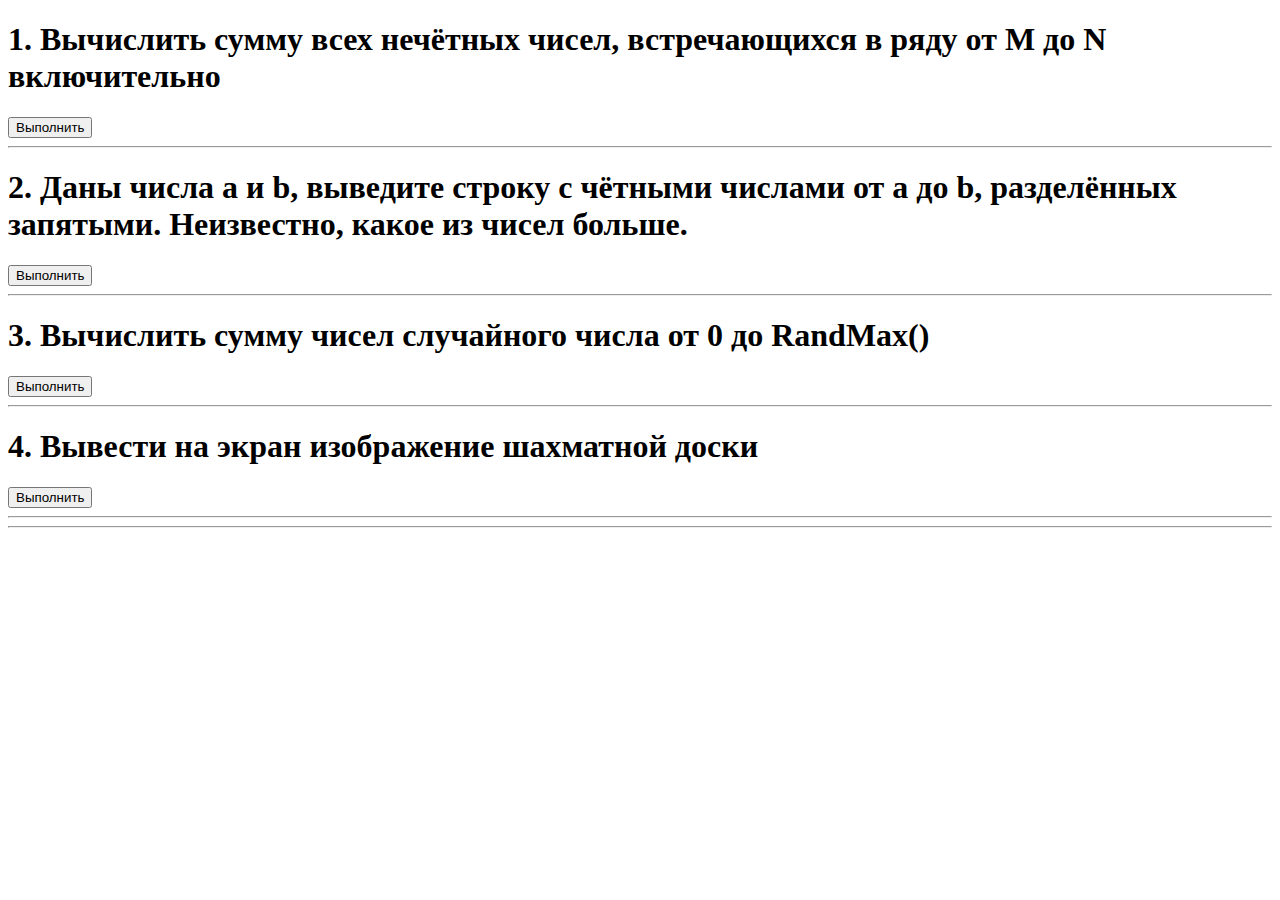
<file: числа+доска/index.html>
<!DOCTYPE html>
<html lang="en">
<head>
    <meta charset="UTF-8">
    <meta name="viewport" content="width=device-width, initial-scale=1.0">
    <meta http-equiv="X-UA-Compatible" content="ie=edge">
    <title>Document</title>
</head>
<body>
    <div>
        <h1>1. Вычислить сумму всех нечётных чисел, встречающихся в ряду от M до N включительно</h1>
        <button onclick="Sum()">Выполнить</button>
    <hr>
    <div>
        <h1>2. Даны числа a и b, выведите строку с чётными числами от a до b, разделённых запятыми. Неизвестно, какое из чисел больше.</h1>
        <button onclick="Str()">Выполнить</button>
    </div>
    <hr>
    <div>
        <h1>3. Вычислить сумму чисел случайного числа от 0 до RandMax()</h1>
        <button onclick="rnd()">Выполнить</button>
    </div>
    <hr>
    <div>
        <h1>4. Вывести на экран изображение шахматной доски</h1>
        <button onclick="Desk()">Выполнить</button>
    </div>
    <hr>
    <hr>
</body>
<script src="script.js"></script>
</html>
</file>
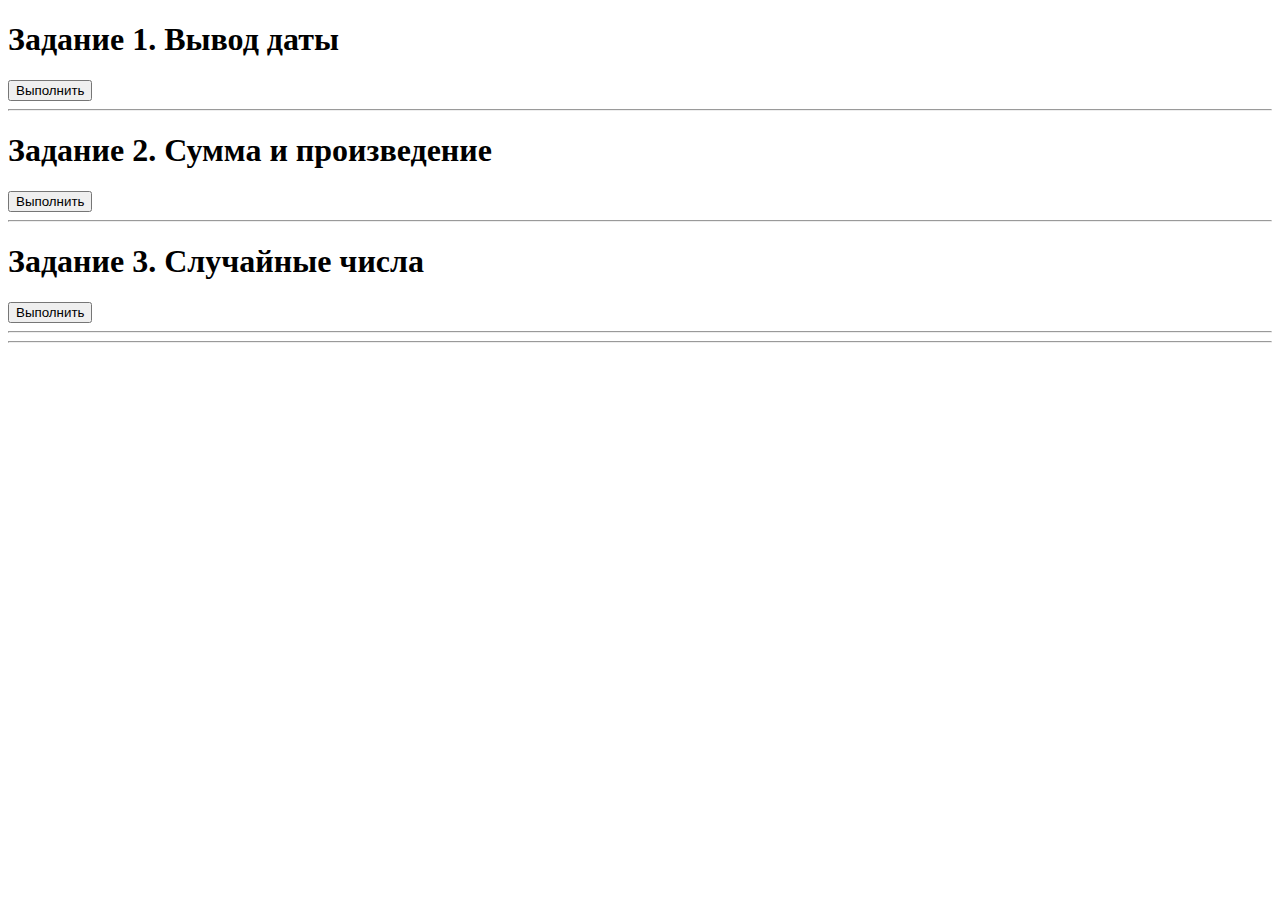
<file: Интерфейсы/дата_сумма_произв/index.html>
<!DOCTYPE html>
<html lang="en">
<head>
    <meta charset="UTF-8">
    <meta name="viewport" content="width=device-width, initial-scale=1.0">
    <meta http-equiv="X-UA-Compatible" content="ie=edge">
    <title>Document</title>
</head>
<body>
    <div>
        <h1>Задание 1. Вывод даты</h1>
        <button onclick="Date()">Выполнить</button>
    </div>
    <hr>
    <div>
        <h1>Задание 2. Сумма и произведение</h1>
        <button onclick="Sum()">Выполнить</button>
    </div>
    <hr>
    <div>
        <h1>Задание 3. Случайные числа</h1>
        <button onclick="rnd()">Выполнить</button>
    </div>
    <hr>
    <hr>
</body>
<script src="script.js"></script>
</html>
</file>
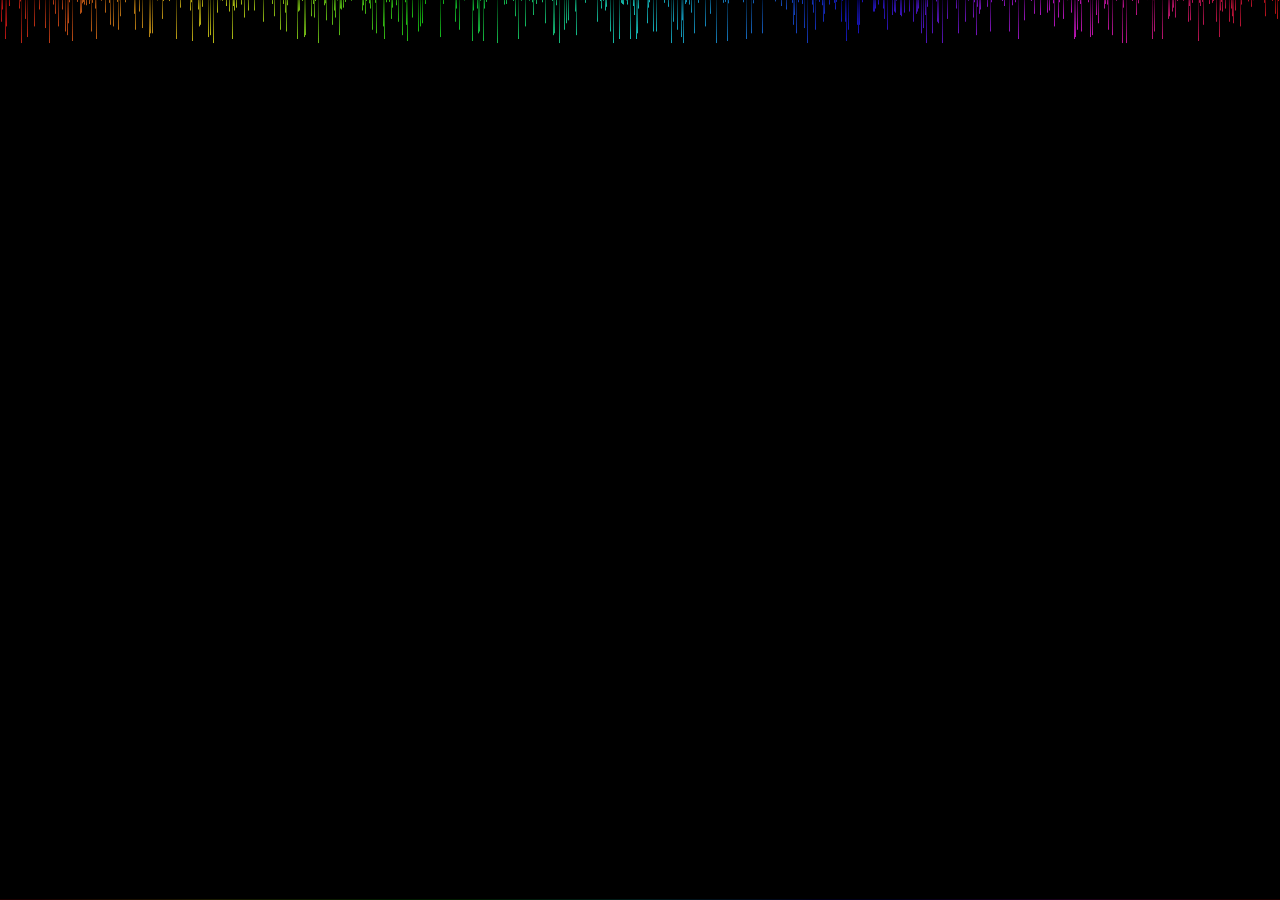
<file: Интерфейсы/дождь/index.html>
<!DOCTYPE html>
<html lang="en">
<head>
    <meta charset="UTF-8">
    <meta name="viewport" content="width=device-width, initial-scale=1.0">
    <meta http-equiv="X-UA-Compatible" content="ie=edge">
    <title>Document</title>
    <link rel="stylesheet" href="style/css.css">
</head>
<body>
    <canvas id=c></canvas>
    <canvas id=bg></canvas>
    <script src="script.js"></script>
</body>
</html>
</file>
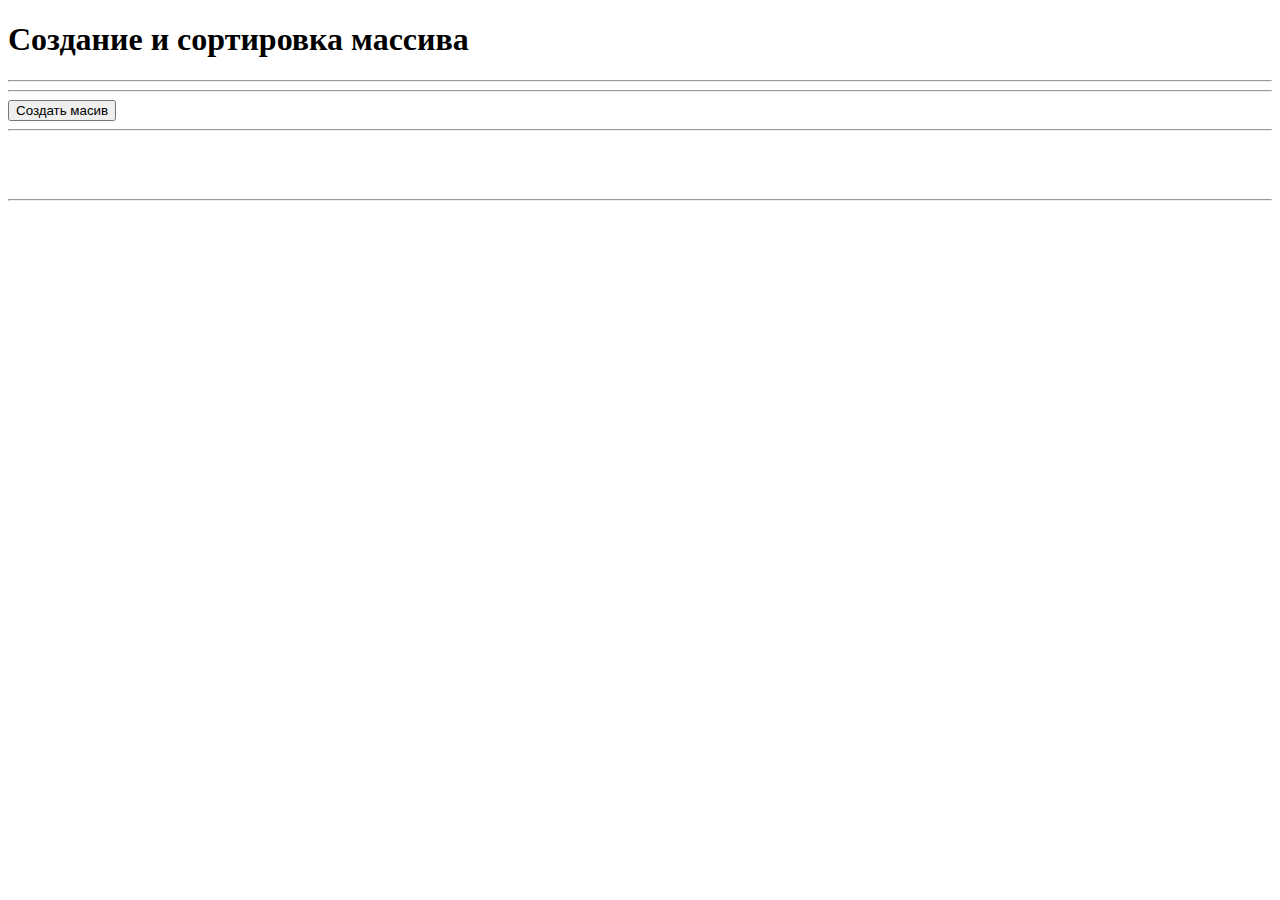
<file: Интерфейсы/Массивы/index.html>
<!DOCTYPE html>
<html lang="en">
<head>
    <meta charset="UTF-8">
    <meta name="viewport" content="width=device-width, initial-scale=1.0">
    <title>Document</title>
</head>
<body>
    <h1>Создание и сортировка массива</h1>
    <hr>
    <hr>
    <button onclick="sortirovka()">Создать масив</button>
    <hr>
    <p style="padding: 5px;" id="masiv"></p>
    <p style="padding: 5px;" id="otsort"></p>
    <hr>

    <script src="script.js"></script>
</body>
</html>
</file>
<file: Интерфейсы/дождь/style/css.css>
body {
    background-color:black;
  }
  #c {
    opacity:.8;
  }
  canvas {
    position:absolute;
    top:0; left:0;
  }
</file>
